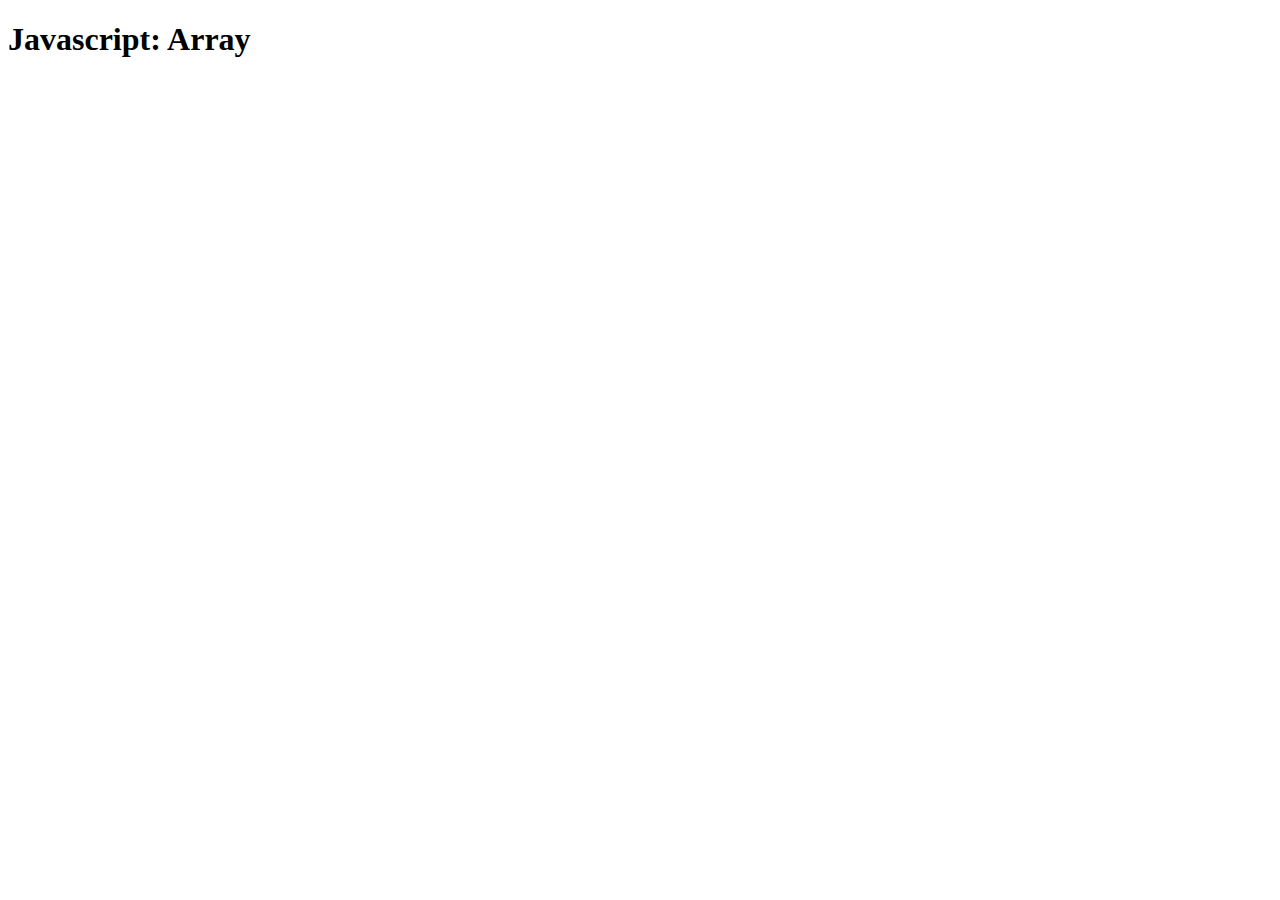
<file: index.html>
<!DOCTYPE html>
<html lang="en">

<head>
  <meta charset="UTF-8" />
  <meta http-equiv="X-UA-Compatible" content="IE=edge" />
  <meta name="viewport" content="width=device-width, initial-scale=1.0" />
  <!-- https://www.youtube.com/playlist?list=PLoqZcxvpWzzfhpRUadtMpKFrqveM761-k -->
  <!-- Javascript Functions - Coding in Public -->
  <title>Javascript Functions</title>
</head>

<body>
  <h1>Javascript: Array</h1>
  <script src="script.js"></script>
</body>

</html>
</file>
